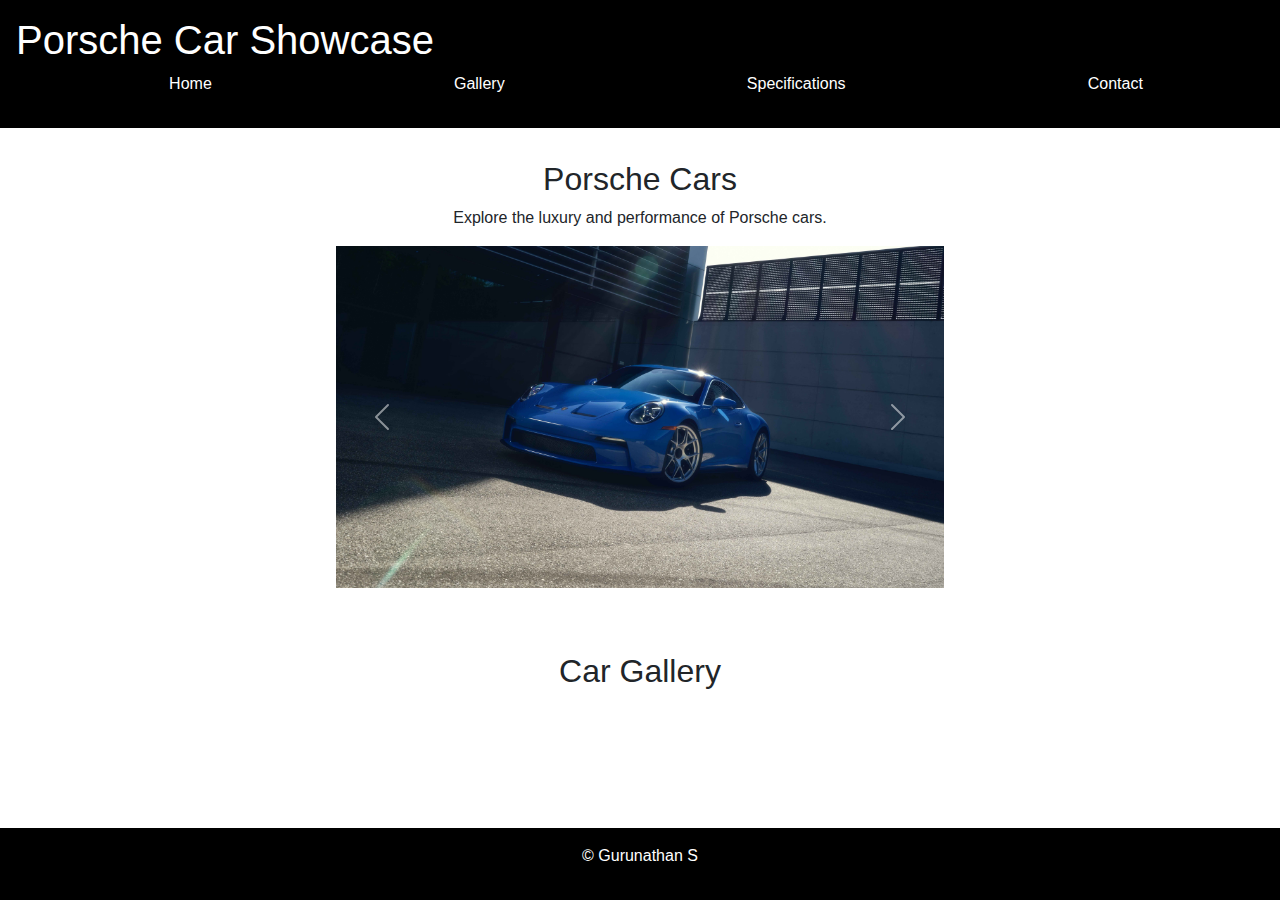
<file: index.html>
<!DOCTYPE html>
<html lang="en">
  <head>
    <meta charset="UTF-8" />
    <meta name="viewport" content="width=device-width, initial-scale=1.0" />
    <title>Porsche Car Showcase</title>
    <link
      href="https://cdn.jsdelivr.net/npm/bootstrap@5.3.3/dist/css/bootstrap.min.css"
      rel="stylesheet"
      integrity="sha384-QWTKZyjpPEjISv5WaRU9OFeRpok6YctnYmDr5pNlyT2bRjXh0JMhjY6hW+ALEwIH"
      crossorigin="anonymous"
    />
    <link rel="stylesheet" href="style.css" />
  </head>
  <body>
    <header>
      <h1>Porsche Car Showcase</h1>
      <nav>
        <ul>
          <li><a href="#home">Home</a></li>
          <li><a href="#gallery">Gallery</a></li>
          <li><a href="#specs">Specifications</a></li>
          <li><a href="#contact">Contact</a></li>
        </ul>
      </nav>
    </header>

    <section id="home">
      <h2>Porsche Cars</h2>
      <p>Explore the luxury and performance of Porsche cars.</p>

      <div
        id="carouselExampleFade"
        class="carousel slide carousel-fade w-50 hell"
      >
        <div class="carousel-inner">
          <div class="carousel-item active">
            <img
              src="./porsche-911-2024-5k-3840x2160-18456.jpg"
              class="d-block w-100"
              alt="..."
            />
          </div>
          <div class="carousel-item">
            <img
              src="./porsche-911-3840x2160-18211.jpg"
              class="d-block w-100"
              alt="..."
            />
          </div>
          <div class="carousel-item">
            <img
              src="./porsche-911-sport-3840x2160-18223.jpeg"
              class="d-block w-100"
              alt="..."
            />
          </div>
        </div>
        <button
          class="carousel-control-prev"
          type="button"
          data-bs-target="#carouselExampleFade"
          data-bs-slide="prev"
        >
          <span class="carousel-control-prev-icon" aria-hidden="true"></span>
          <span class="visually-hidden">Previous</span>
        </button>
        <button
          class="carousel-control-next"
          type="button"
          data-bs-target="#carouselExampleFade"
          data-bs-slide="next"
        >
          <span class="carousel-control-next-icon" aria-hidden="true"></span>
          <span class="visually-hidden">Next</span>
        </button>
      </div>
    </section>

    <section id="gallery">
      <h2>Car Gallery</h2>
    </section>

    <footer>
      <p>&copy; Gurunathan S</p>
    </footer>

    <script
      src="https://cdn.jsdelivr.net/npm/bootstrap@5.3.3/dist/js/bootstrap.bundle.min.js"
      integrity="sha384-YvpcrYf0tY3lHB60NNkmXc5s9fDVZLESaAA55NDzOxhy9GkcIdslK1eN7N6jIeHz"
      crossorigin="anonymous"
    ></script>
  </body>
</html>
</file>
<file: style.css>
body {
  font-family: Arial, sans-serif;
  margin: 0;
  padding: 0;
}

header {
  background-color: #000;
  color: #fff;
  padding: 1rem;
}

nav ul {
  display: flex;
  list-style-type: none;
  justify-content: space-around;
}
.hell {
  position: relative;
  top: 50%;
  left: 50%;
  transform: translate(-50%, 0%);
}
nav a {
  color: #fff;
  text-decoration: none;
}

section {
  padding: 2rem;
  text-align: center;
}

footer {
  background-color: #000;
  color: #fff;
  text-align: center;
  padding: 1rem;
  position: fixed;
  width: 100%;
  bottom: 0;
}
</file>
